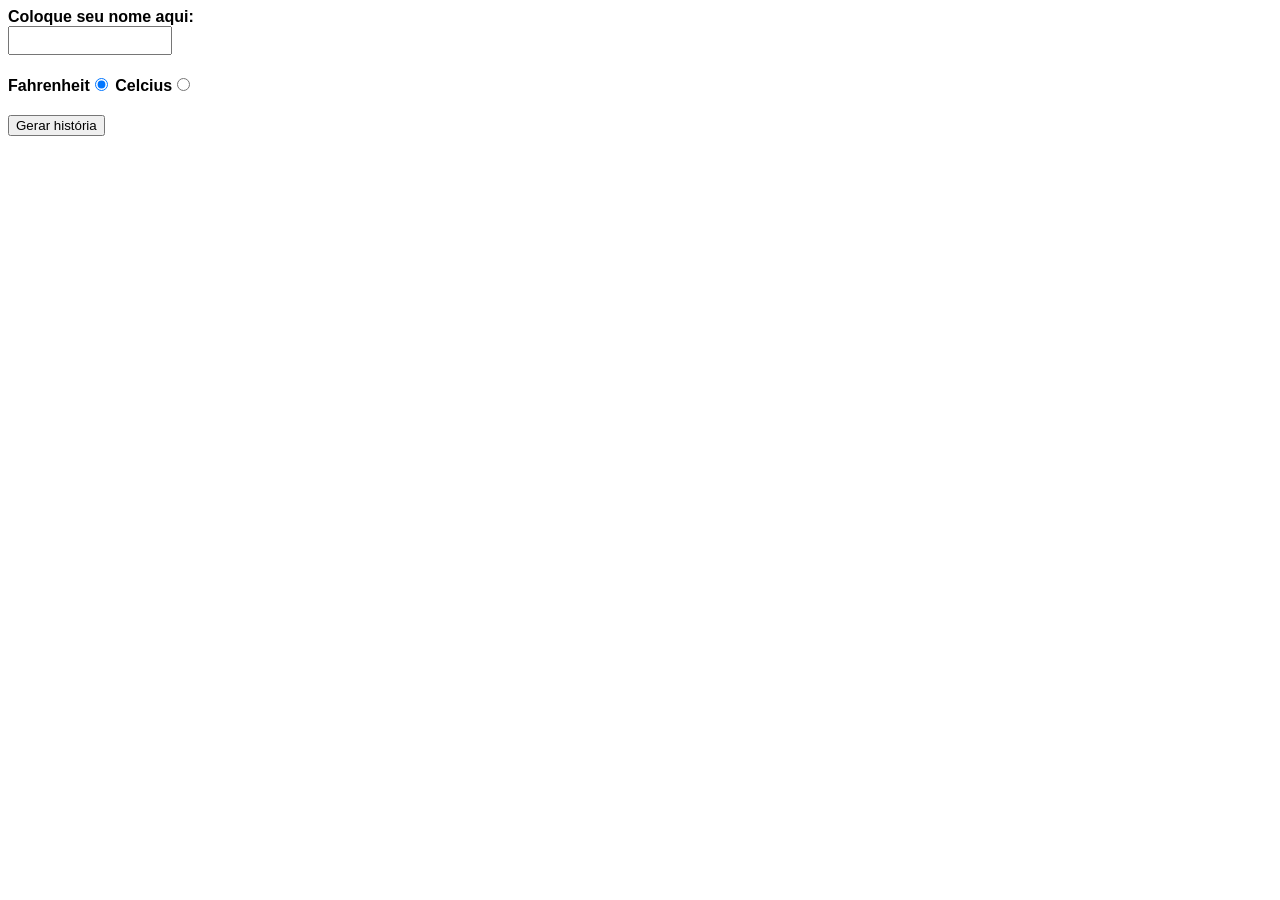
<file: Fundamentos de Javascript/Laboratório 1/index.html>
<!DOCTYPE html>
<html lang="en-us">
  <head>
    <meta charset="utf-8" />
    <meta name="viewport" content="width=device-width" />

    <title>Silly story generator</title>

    <style>
      body {
        font-family: helvetica, sans-serif;
        width: 350px;
      }

      label {
        font-weight: bold;
      }

      div {
        padding-bottom: 20px;
      }

      input[type="text"] {
        padding: 5px;
        width: 150px;
      }

      p {
        background: #ffc125;
        color: #5e2612;
        padding: 10px;
        visibility: hidden;
      }
    </style>
  </head>

  <body>
    <div>
      <label for="customname">Coloque seu nome aqui:</label>
      <input id="customname" type="text" placeholder="" />
    </div>
    <div>
      <label for="us">Fahrenheit</label
      ><input id="us" type="radio" name="ukus" value="us" checked />
      <label for="uk">Celcius</label
      ><input id="uk" type="radio" name="ukus" value="uk" />
    </div>
    <div>
      <button class="randomize">Gerar história</button>
    </div>
    <p class="story"></p>
    <script src="main.js"></script>
  </body>
</html>
</file>
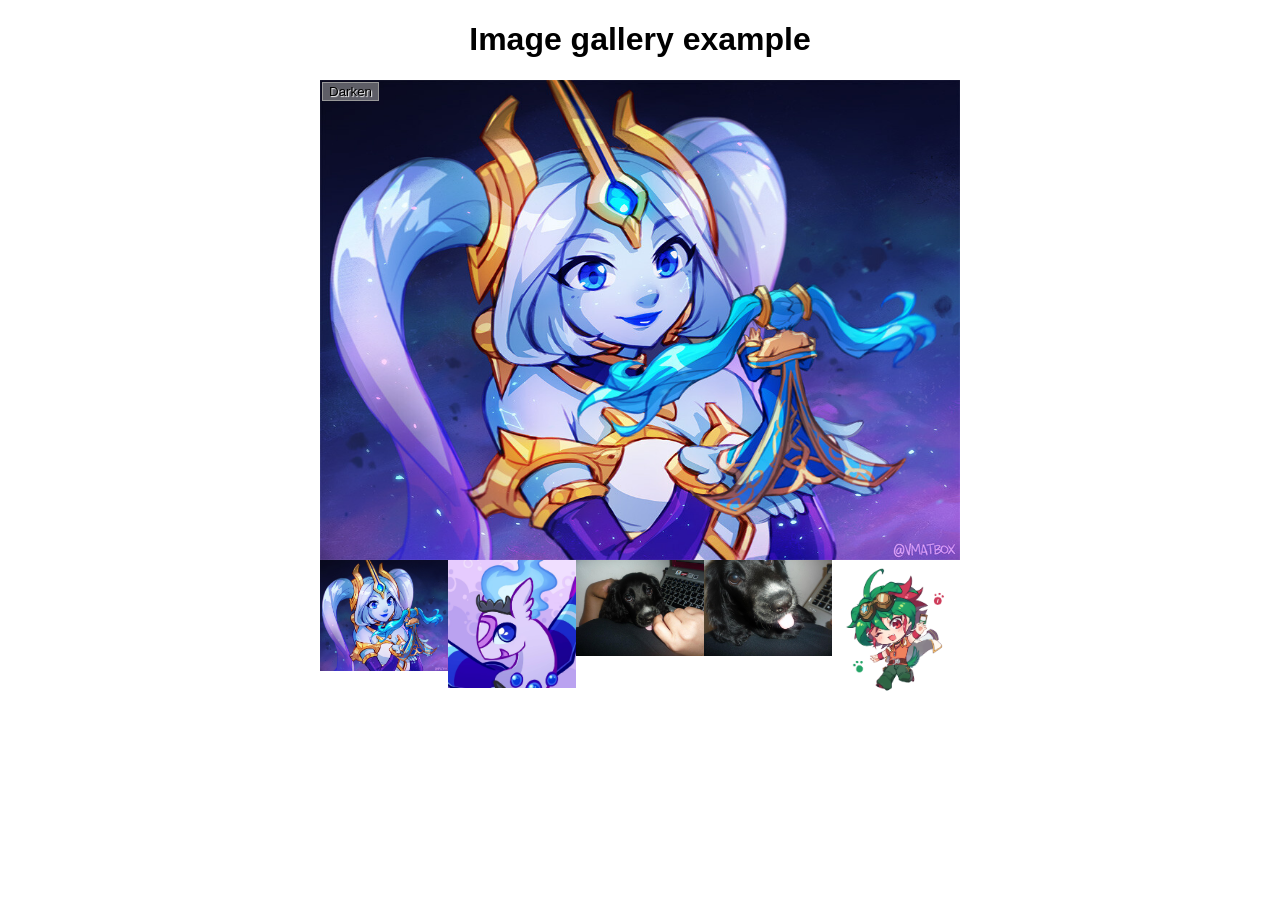
<file: Fundamentos de Javascript/Laboratório 2/index.html>
<!DOCTYPE html>
<html lang="en-us">
  <head>
    <meta charset="utf-8">
    <meta name="viewport" content="width=device-width">
    <title>Image gallery</title>

    <link rel="stylesheet" href="style.css">
    
  </head>

  <body>
    <h1>Image gallery example</h1>

    <div class="full-img">
      <img class="displayed-img" src="images/cosmic-nami.jpg" alt="Cosmic Destiny Nami fanart">
      <div class="overlay"></div>
      <button class="dark">Darken</button>
    </div>

    <div class="thumb-bar">


    </div>
    <script src="main.js"></script>
  </body>
</html>
</file>
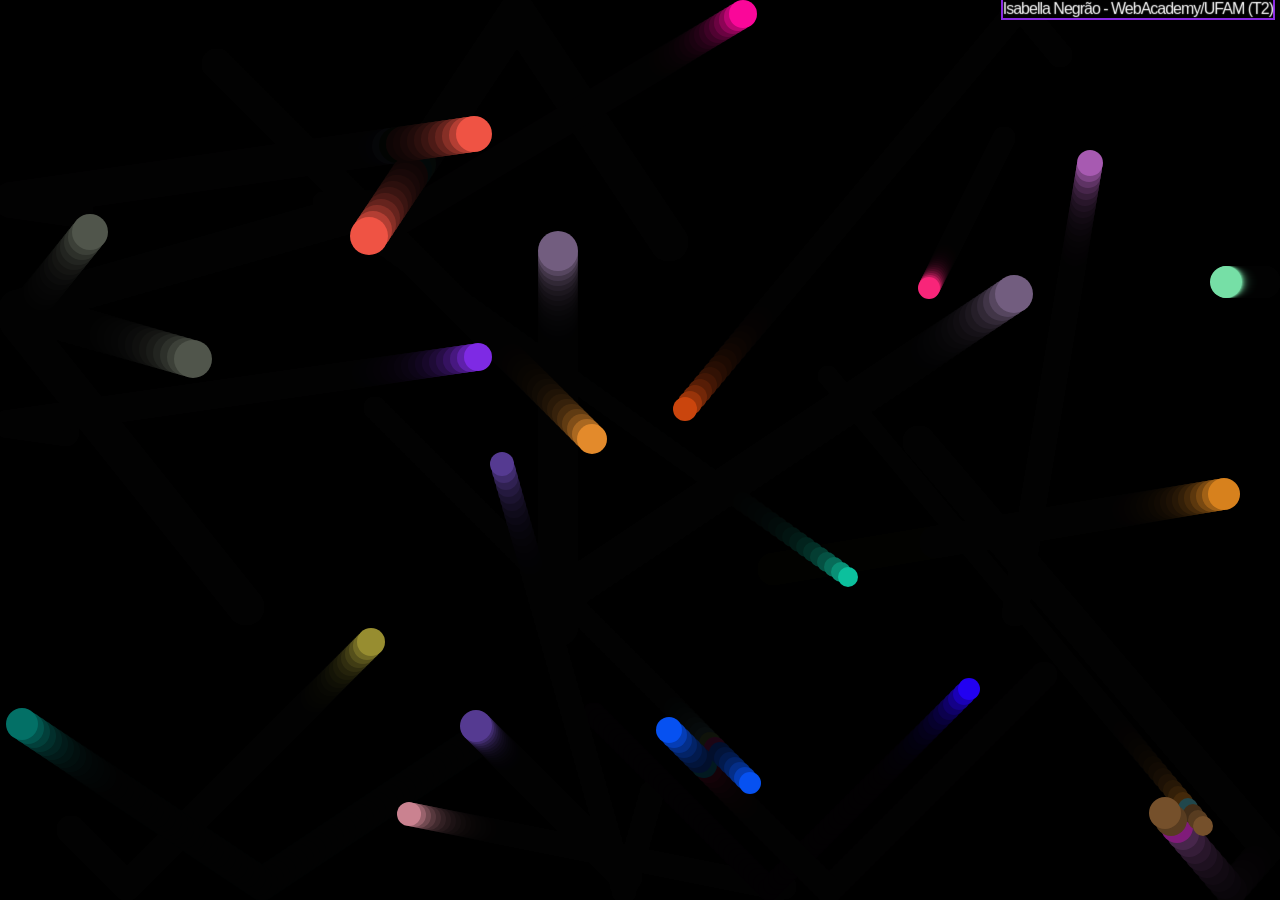
<file: Fundamentos de Javascript/Laboratório 3/index.html>
<!DOCTYPE html>
<html lang="en-us">
  <head>
    <meta charset="utf-8" />
    <meta name="viewport" content="width=device-width" />
    <title>Bouncing balls</title>
    <link rel="stylesheet" href="style.css" />
  </head>

  <body>
    <div class="bordinha">
      Isabella Negrão - WebAcademy/UFAM (T2)
    </div>
    <canvas></canvas>

    <script src="main.js"></script>
  </body>
</html>
</file>
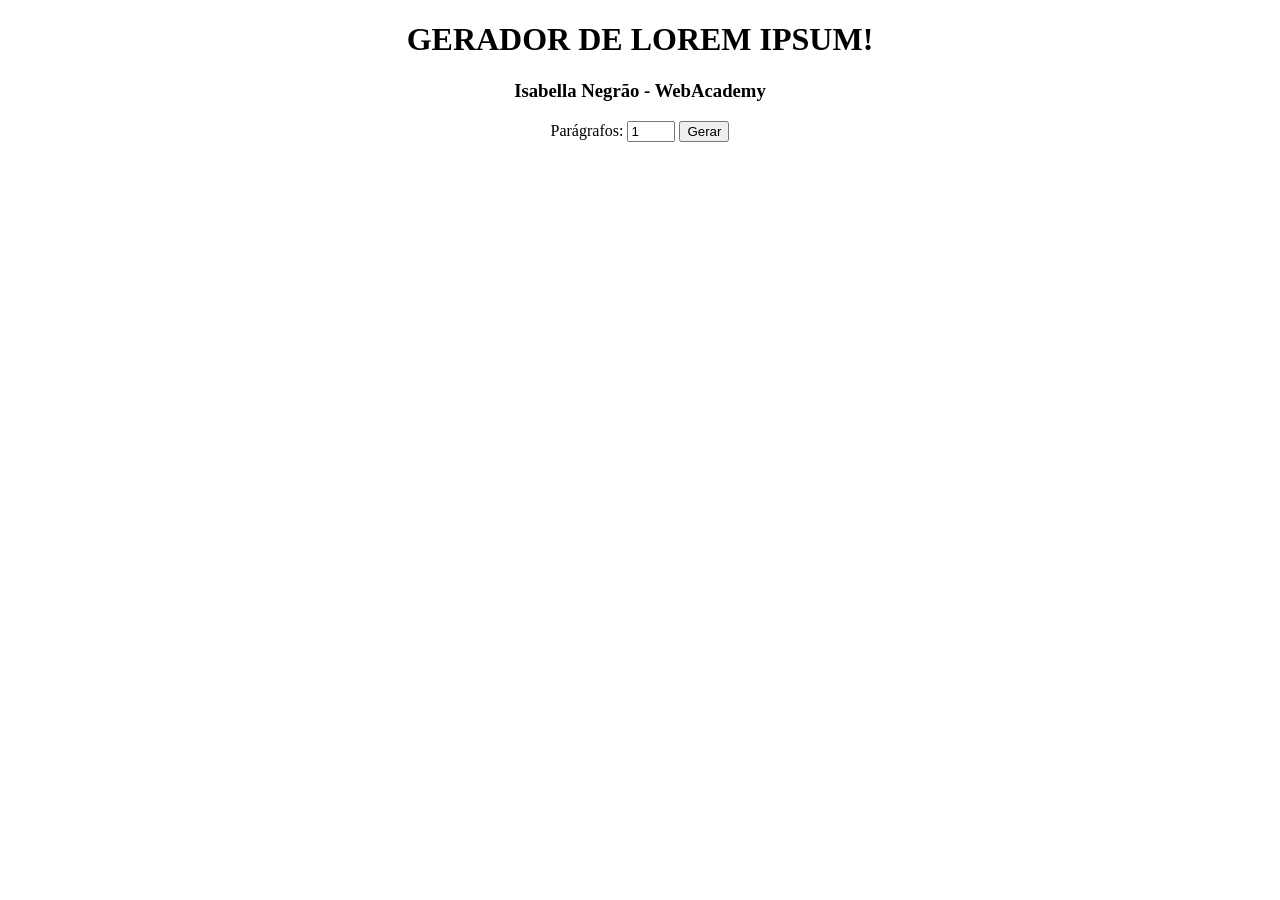
<file: Fundamentos de Node.js/Atividade 7/pages/index.html>
<!DOCTYPE html>
<html lang="pt-br">
  <head>
    <meta charset="UTF-8" />
    <meta name="viewport" content="width=device-width, initial-scale=1.0" />
    <link rel="stylesheet" href="style.css" />
    <title>Lorem</title>
  </head>
  <body>
    <h1>GERADOR DE LOREM IPSUM!</h1>
    <h3>Isabella Negrão - WebAcademy</h3>

    <form id="lorem">
      <label for="paragrafo">Parágrafos:</label>
      <input type="number" min="1" max="10" value="1" id="qtd" />
      <button id="submitButton" type="submit">Gerar</button>
    </form>
    <div id="textaoAqui"></div>
  </body>
  <script src="index.js"></script>
</html>
</file>
<file: Fundamentos de Javascript/Laboratório 2/style.css>
h1 {
    font-family: helvetica, arial, sans-serif;
    text-align: center;
  }
  
  body {
    width: 640px;
    margin: 0 auto;
  }
  
  .full-img {
    position: relative;
    display: block;
    width: 640px;
    height: 480px;
  }
  
  .overlay {
    position: absolute;
    top: 0;
    left: 0;
    width: 640px;
    height: 480px;
    background-color: rgba(0,0,0,0);
  }
  
  button {
    border: 0;
    background: rgba(150,150,150,0.6);
    text-shadow: 1px 1px 1px white;
    border: 1px solid #999;
    position: absolute;
    cursor: pointer;
    top: 2px;
    left: 2px;
  }
  
  .thumb-bar img {
    display: block;
    width: 20%;
    float: left;
    cursor: pointer;
  }

  .displayed-img {
    height: 480px;
    width: 640px;
  }
</file>
<file: Fundamentos de Javascript/Laboratório 3/style.css>
html, body {
  margin: 0;
}

html {
  font-family: "Helvetica Neue", Helvetica, Arial, sans-serif;
  height: 100%;
}

body {
  overflow: hidden;
  height: inherit;
}

div {
  font-size: 2rem;
  letter-spacing: -1px;
  position: absolute;
  margin: 0;
  top: -2px;
  right: 5px;
  color: transparent;
  text-shadow: 0 0 1px white;
  font-size: medium;
}

.bordinha {
    border: 2px blueviolet solid;
    animation: blink 1s;
    animation-iteration-count: infinite;
}

@keyframes blink { 50% { border-color:#a36fc5 ; }  }
</file>
<file: Fundamentos de Node.js/Atividade 7/pages/style.css>
body {
    text-align: center;
}
</file>
